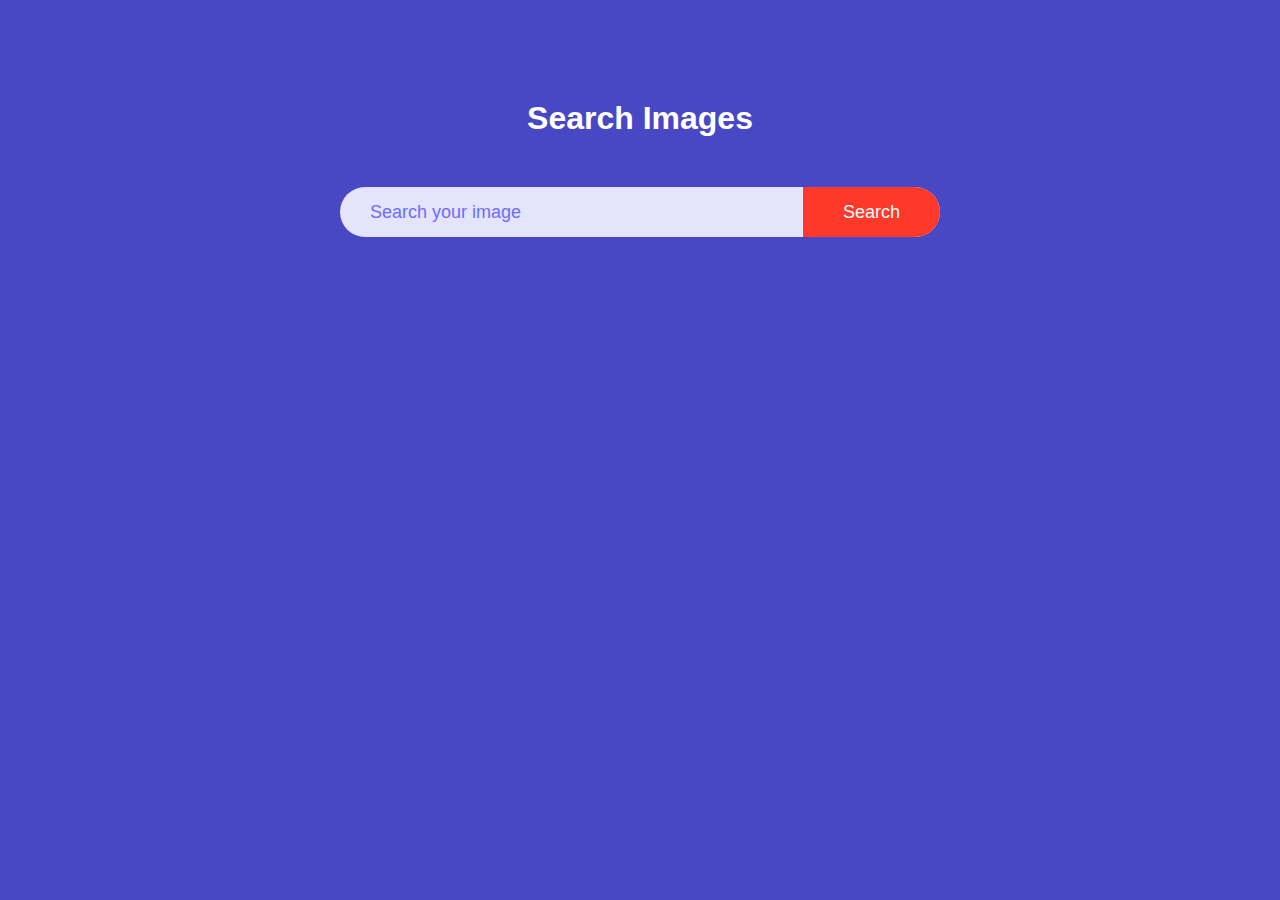
<file: index.html>
<!DOCTYPE html>
<html lang="en">
<head>
    <meta charset="UTF-8">
    <meta name="viewport" content="width=device-width, initial-scale=1.0">
    <title>image search engine</title>
    <link rel="stylesheet" href="style.css">
</head>
<body>
    <h1>Search Images</h1> 

    <form id="search-form">
        <input type="text" id="search-box" placeholder="Search your image">
         <button>Search</button>
    </form>
    <div id="search-result">
    
    </div>  
      <button id="show-more-btn">Show More</button>
    <script src="image-search-function.js"></script>
</body>
</html>
</file>
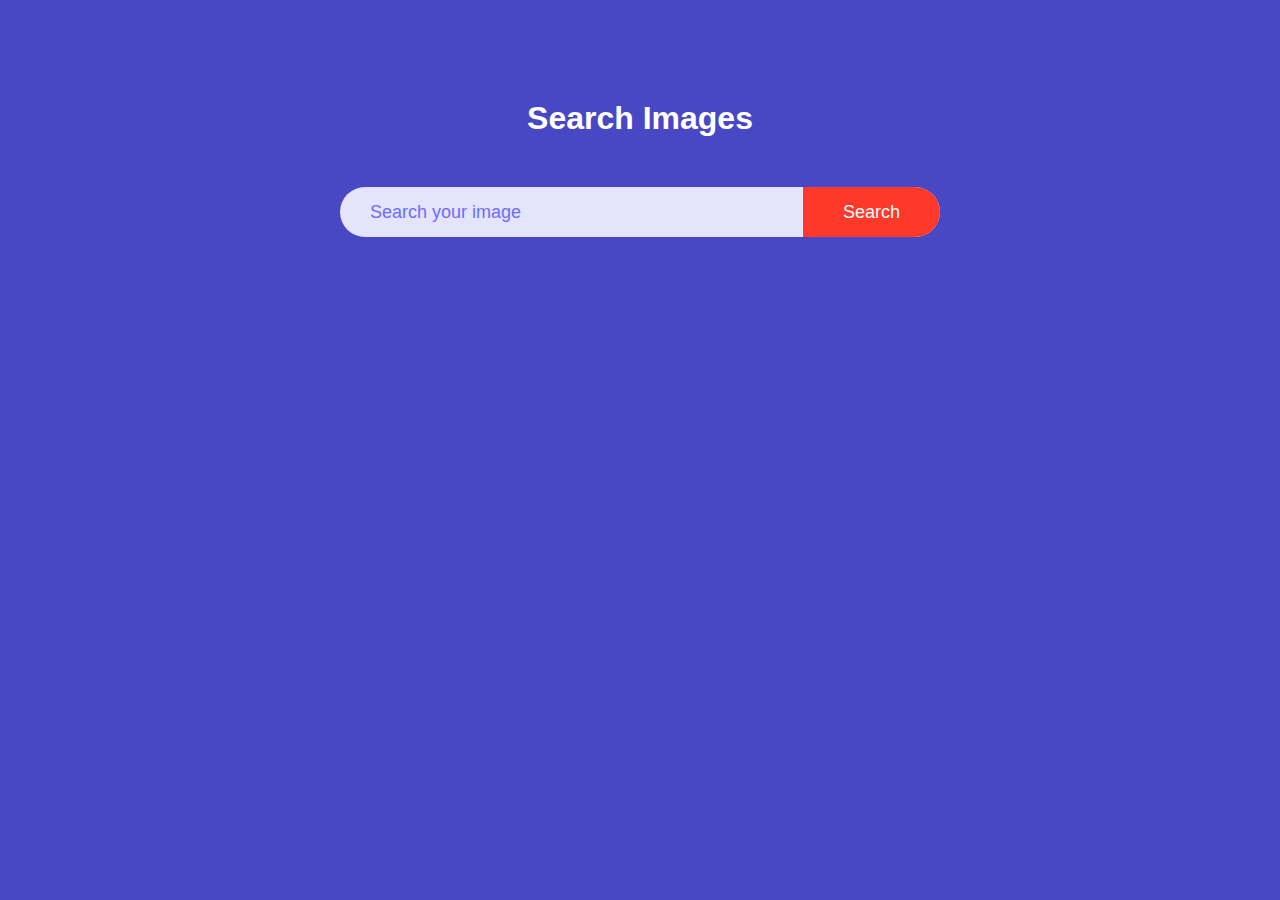
<file: image-search-index.html>
<!DOCTYPE html>
<html lang="en">
<head>
    <meta charset="UTF-8">
    <meta name="viewport" content="width=device-width, initial-scale=1.0">
    <title>image search engine</title>
    <link rel="stylesheet" href="image-search-style.css">
</head>
<body>
    <h1>Search Images</h1> 

    <form id="search-form">
        <input type="text" id="search-box" placeholder="Search your image">
         <button>Search</button>
    </form>
    <div id="search-result">
    
    </div>  
      <button id="show-more-btn">Show More</button>
    <script src="image-search-function.js"></script>
</body>
</html>
</file>
<file: style.css>
*{
    margin: 0;
    padding: 0;
    font-family: sans-serif;
    box-sizing: border-box;
}
body{
    background-color: rgb(72, 72, 197);
    color:  white;
}
h1{
    text-align: center;
    margin: 100px auto 50px;
    font-weight: 600;
    font-family: sans-serif;
}
form{
    width: 90%;
    max-width: 600px;
    margin: auto;
    height: 50px;
    background:rgb(228, 228, 253);
    display: flex;
    align-items: center;
    border-radius: 48px;
}
form input{
    flex: 1;
    height: 100%;
    border: 0;
    outline: 0;
    background: transparent;
    color: rgb(0, 0, 0);
    font-size: 18px;
    padding: 0 30px;
}
form button{
    padding: 0 40px;
    height: 100%;
    background:#ff3929 ;
    color: white;
    font-size: 18px;
    border: 0;
    outline: 0;
    border-top-right-radius: 38px;
    border-bottom-right-radius: 38px;
    cursor: pointer;
}
::placeholder{
    color: rgb(109, 109, 252);
}
#show-more-btn{
    background: #ff3929;
    color: #fff;
    border: 0;
    outline: 0;
    padding: 10px 20px;
    border-radius: 8px;
    margin: 20px auto 10px;
    cursor: pointer;
    display: none;

}
#search-result{
    width: 80%;
    margin:  100px auto 50px;
    display: grid;
    grid-template-columns: 1fr 1fr 1fr;
    grid-gap:40px;
}
#search-result img{
    width: 100%;
    height: 230px;
    object-fit: cover;
    border-radius: 5px;
}


@media screen and (max-width: 768px){
    #search-result{
        grid-template-columns: 1fr 1fr;
    }
}
</file>
<file: image-search-style.css>
*{
    margin: 0;
    padding: 0;
    font-family: sans-serif;
    box-sizing: border-box;
}
body{
    background-color: rgb(72, 72, 197);
    color:  white;
}
h1{
    text-align: center;
    margin: 100px auto 50px;
    font-weight: 600;
    font-family: sans-serif;
}
form{
    width: 90%;
    max-width: 600px;
    margin: auto;
    height: 50px;
    background:rgb(228, 228, 253);
    display: flex;
    align-items: center;
    border-radius: 48px;
}
form input{
    flex: 1;
    height: 100%;
    border: 0;
    outline: 0;
    background: transparent;
    color: rgb(0, 0, 0);
    font-size: 18px;
    padding: 0 30px;
}
form button{
    padding: 0 40px;
    height: 100%;
    background:#ff3929 ;
    color: white;
    font-size: 18px;
    border: 0;
    outline: 0;
    border-top-right-radius: 38px;
    border-bottom-right-radius: 38px;
    cursor: pointer;
}
::placeholder{
    color: rgb(109, 109, 252);
}
#show-more-btn{
    background: #ff3929;
    color: #fff;
    border: 0;
    outline: 0;
    padding: 10px 20px;
    border-radius: 8px;
    margin: 20px auto 10px;
    cursor: pointer;
    display: none;

}
#search-result{
    width: 80%;
    margin:  100px auto 50px;
    display: grid;
    grid-template-columns: 1fr 1fr 1fr;
    grid-gap:40px;
}
#search-result img{
    width: 100%;
    height: 230px;
    object-fit: cover;
    border-radius: 5px;
}


@media screen and (max-width: 768px){
    #search-result{
        grid-template-columns: 1fr 1fr;
    }
}
</file>
